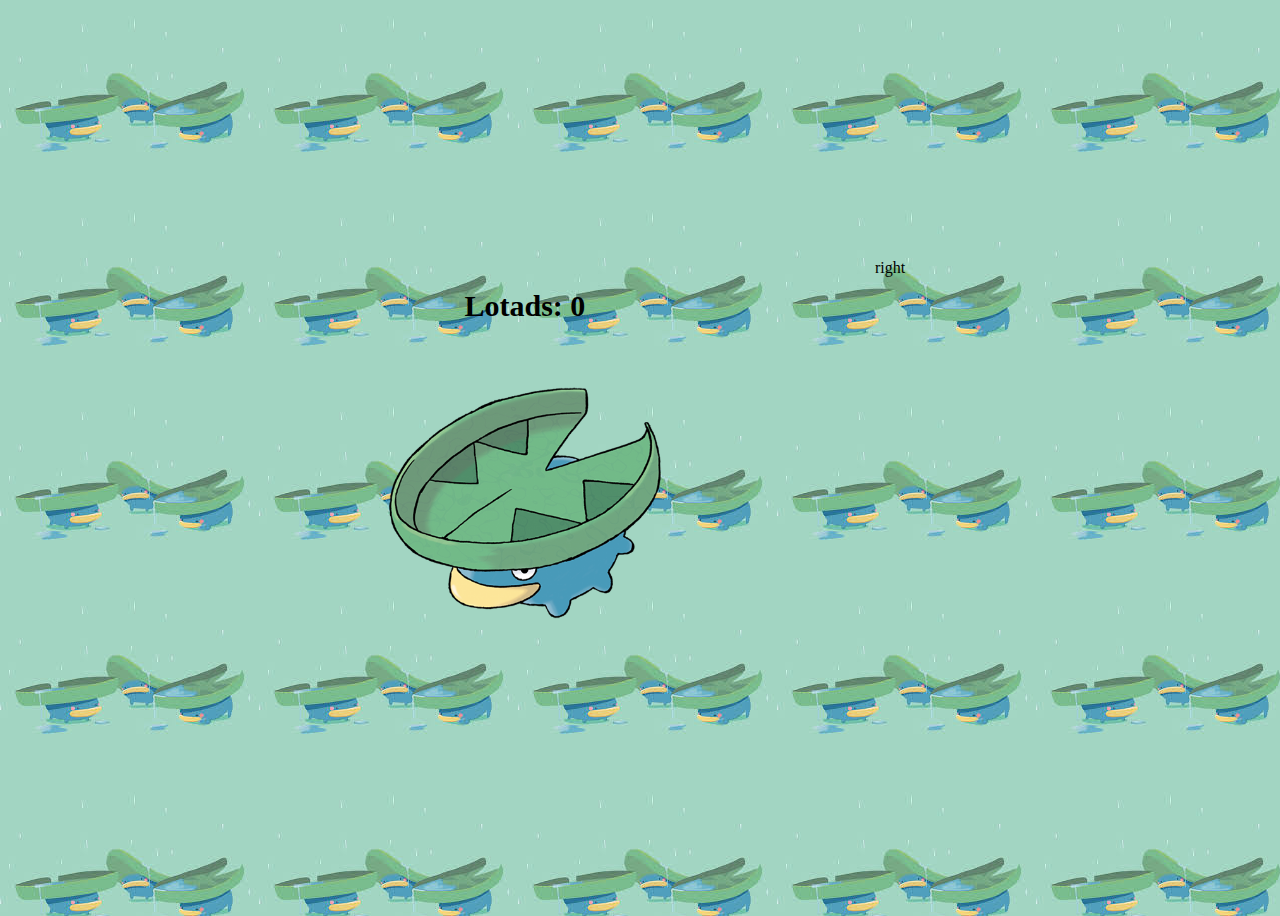
<file: index.html>
<!DOCTYPE html>
<html lang="en">
<head>
    <meta charset="UTF-8">
    <meta name="viewport" content="width=device-width, initial-scale=1.0">
    <title>Clicker Game</title>
    <link rel="stylesheet" href="style.css">
</head>
<body>
    <section>
        <div class="main">
            <div class="left">
            <h3>Lotads: <span class="gem-cost">0</span> </h3>
                <img src="./270.png" alt="" srcset="" class="lowtad" onclick="incrementGem()" draggable="false">
                <audio id="clickSound" src="./actually-good-fahhhh-sfx.mp3"></audio>
                

            </div>
            <div class="right">
                right
            </div>
        </div>
     </section>
     <script src="index.js"></script>
</body>
</html>
</file>
<file: style.css>
body{
    display: grid;
    place-items: center;
    height: 100vh;
    user-select: none;
    background-image: url("./images\ \(24\).jpeg")
}
.main{display: flex;
gap:200px}
.left h3{text-align: center;
font-size: 30px;
margin-bottom: 30px;}
.lowtad{
    width: 300px;

}

.lowtad:hover {
    opacity: 0.9;
    cursor: pointer;
}
.lowtad:active {
    opacity: 0.8;
    transform: scale(1.15)
}
</file>
